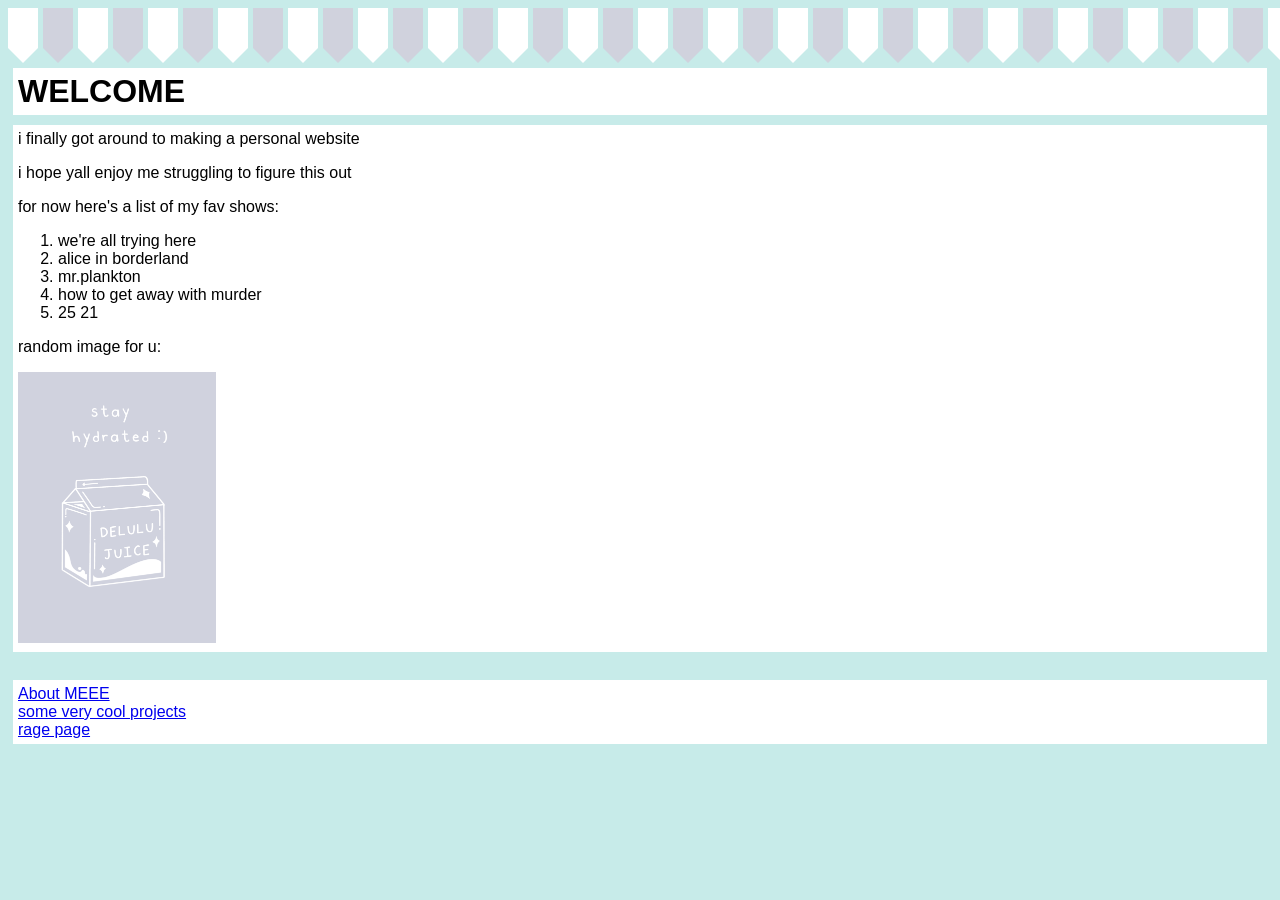
<file: index.html>
<!DOCTYPE html>
<html lang="en">
<head>
    <meta charset="UTF-8">
    <meta name="viewport" content="width=device-width, initial-scale=1.0">
    <link rel="stylesheet" href="styles.css">
    <title>hermitage</title>
    <script type="module" src="script.js" defer></script>
    <script type="module" src="../banner-script.js" defer></script>
</head>
<body>
    <header>

    </header>
    <h1>WELCOME</h1>
    <div class="body-text">
        <p>i finally got around to making a personal website</p>
        <p>i hope yall enjoy me struggling to figure this out</p>
        <p>for now here's a list of my fav shows:</p>

        <ol>
            <li>we're all trying here</li>
            <li>alice in borderland</li>
            <li>mr.plankton</li>
            <li>how to get away with murder</li>
            <li>25 21</li>
        </ol>

        <p>random image for u:</p>
        <img src="./images/randomImageYay.png" alt="wallpaper drawing" id="wallpaper" width="198">
    </div>
    <br>
    <div class="body-text">
        <a href="./pages/about.html">About MEEE</a>
        <br>
        <a href="./pages/projects.html">some very cool projects</a>
        <br>
        <a href="./pages/rage-page.html">rage page</a>
    </div>
</body>
</html>
</file>
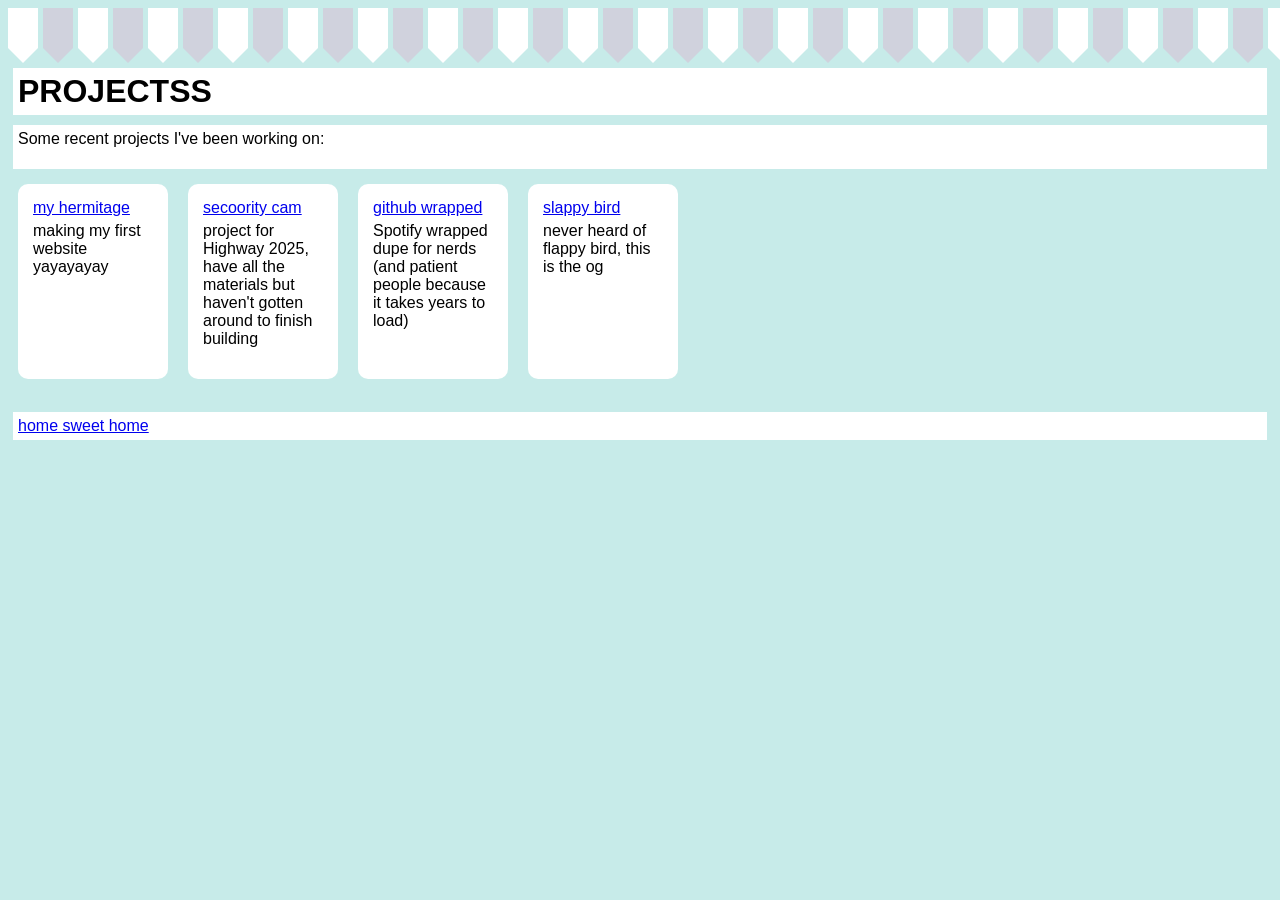
<file: pages/projects.html>
<!DOCTYPE html>
<html lang="en">
<head>
    <meta charset="UTF-8">
    <meta name="viewport" content="width=device-width, initial-scale=1.0">
    <link rel="stylesheet" href="../styles.css">
    <script type="module" src="../script.js" defer></script>
    <script type="module" src="../banner-script.js" defer></script>
    <title>Projects</title>
</head>
<body>
    <header></header>
    <h1>PROJECTSS</h1>
    <div class="body-text">
        <p>Some recent projects I've been working on: </p>
        <!-- <ul>
            <li><a href="https://github.com/chxuri/my-hermitage" target="_">my hermitage</a></li>
            <li><a href="https://github.com/chxuri/room-camera-sensor" target="_blank">secoority cam</a></li>
            <li><a href="https://github.com/chxuri/Github-Wrapped" target="_blank">github wrapped</a></li>
            <li><a href="https://github.com/chxuri/slappy-bird-rewrite" target="_blank">slappy bird</a></li>
        </ul> -->
    </div>

    <div class="projects-container">
        <div class="square">
            <a href="https://github.com/chxuri/my-hermitage" target="_">my hermitage</a>
            <p>making my first website yayayayay</p>
        </div>
        <div class="square">
            <a href="https://github.com/chxuri/room-camera-sensor" target="_blank">secoority cam</a>
            <p>project for Highway 2025, have all the materials but haven't gotten around to finish building</p>
        </div>
        <div class="square">
            <a href="https://github.com/chxuri/Github-Wrapped" target="_blank">github wrapped</a>
            <p>Spotify wrapped dupe for nerds (and patient people because it takes years to load)</p>
        </div>
        <div class="square">
            <a href="https://github.com/chxuri/slappy-bird-rewrite" target="_blank">slappy bird</a>
            <p>never heard of flappy bird, this is the og</p>
        </div>
    </div>
    

    <br>

    <div class="body-text">
        <a href=".././index.html">home sweet home</a>
    </div>
    
</body>
</html>
</file>
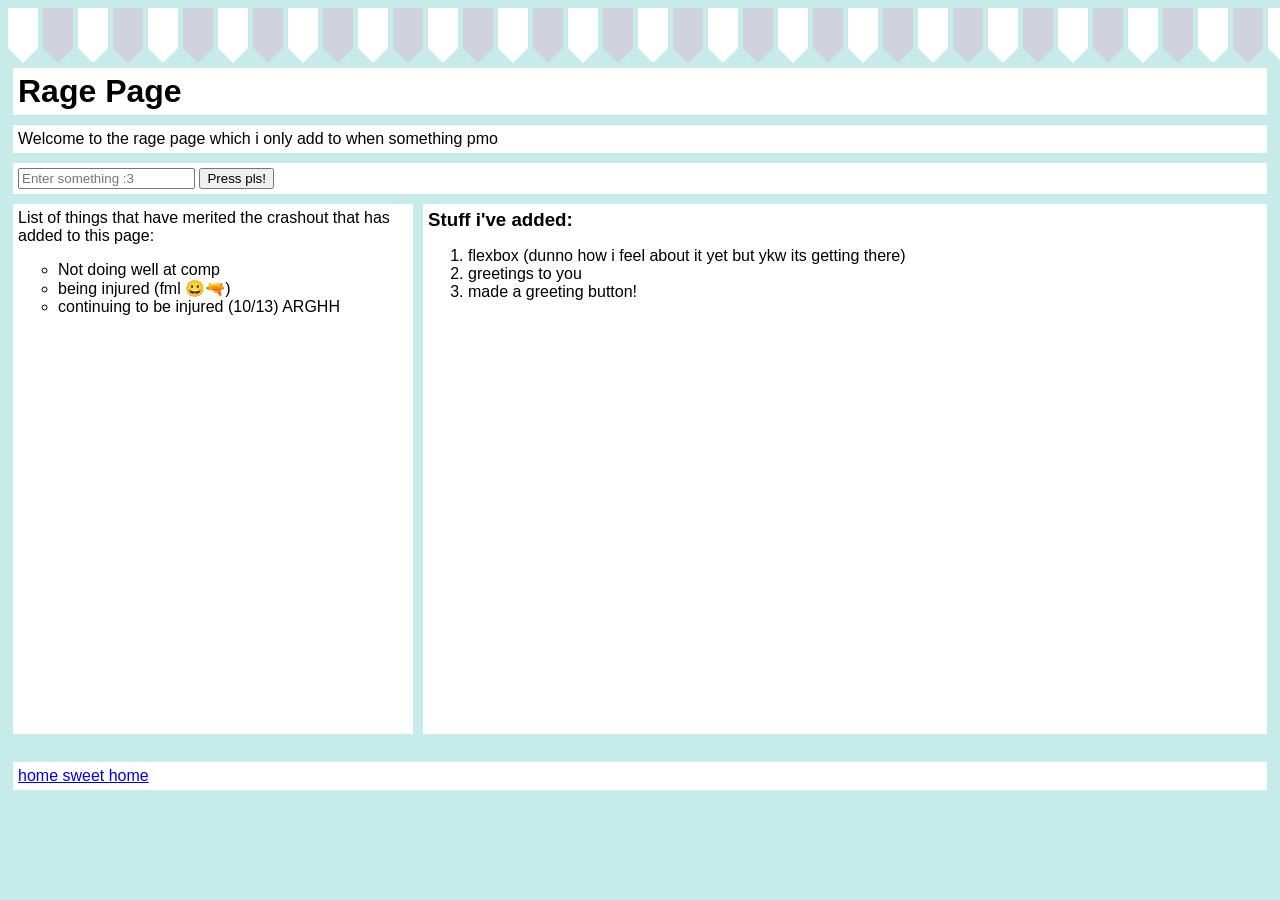
<file: pages/rage-page.html>
<!DOCTYPE html>
<html lang="en">
<head>
    <meta charset="UTF-8">
    <meta name="viewport" content="width=device-width, initial-scale=1.0">
    <link rel="stylesheet" href="../styles.css">
    <script type="module" src="../script.js" defer></script>
    <script type="module" src="../banner-script.js" defer></script>
    <title>Rage Page</title>
</head>
<body>
    <header></header>
    <h1>Rage Page</h1>
    <div class="body-text">
        <p id="rage-body-p">Welcome to the rage page which i only add to when something pmo</p>
    </div>
    <div class="greeting-container body-text">
            
        <!-- make these two divs side by side -->
            <div id="gameInputContainer">
                <input id="nameInput" placeholder="Enter something :3">
                <button id="nameButton">Press pls!</button>
                <div id="funStatement"></div>
                <div id="gameAnswer" style="display: none;">
                    <button id="yesBtn">yes!</button>
                    <button id="noBtn">no >:/</button>
                </div>
            </div>
            <div id="noContainer" style="display: none;">
                <p>Well you suck</p>
            </div>
    </div>
    <div class="both-sides">
        <div class="left-side">
            <p>List of things that have merited the crashout that has added to this page: </p>
            <ul>
                <li>Not doing well at comp</li>
                <li>being injured (fml 😀🔫)</li>
                <li>continuing to be injured (10/13) ARGHH</li>
            </ul>
        </div>
        <div class="right-side">
            <h3>Stuff i've added:</h2>
            
            <ol>
                <li>flexbox (dunno how i feel about it yet but ykw its getting there)</li>
                <li>greetings to you</li>
                <li>made a greeting button!</li>
            </ol>
        </div>
    </div>

    <br>

    <div class="body-text">
        <a href=".././index.html">home sweet home</a>
    </div>


</body>
</html>
</file>
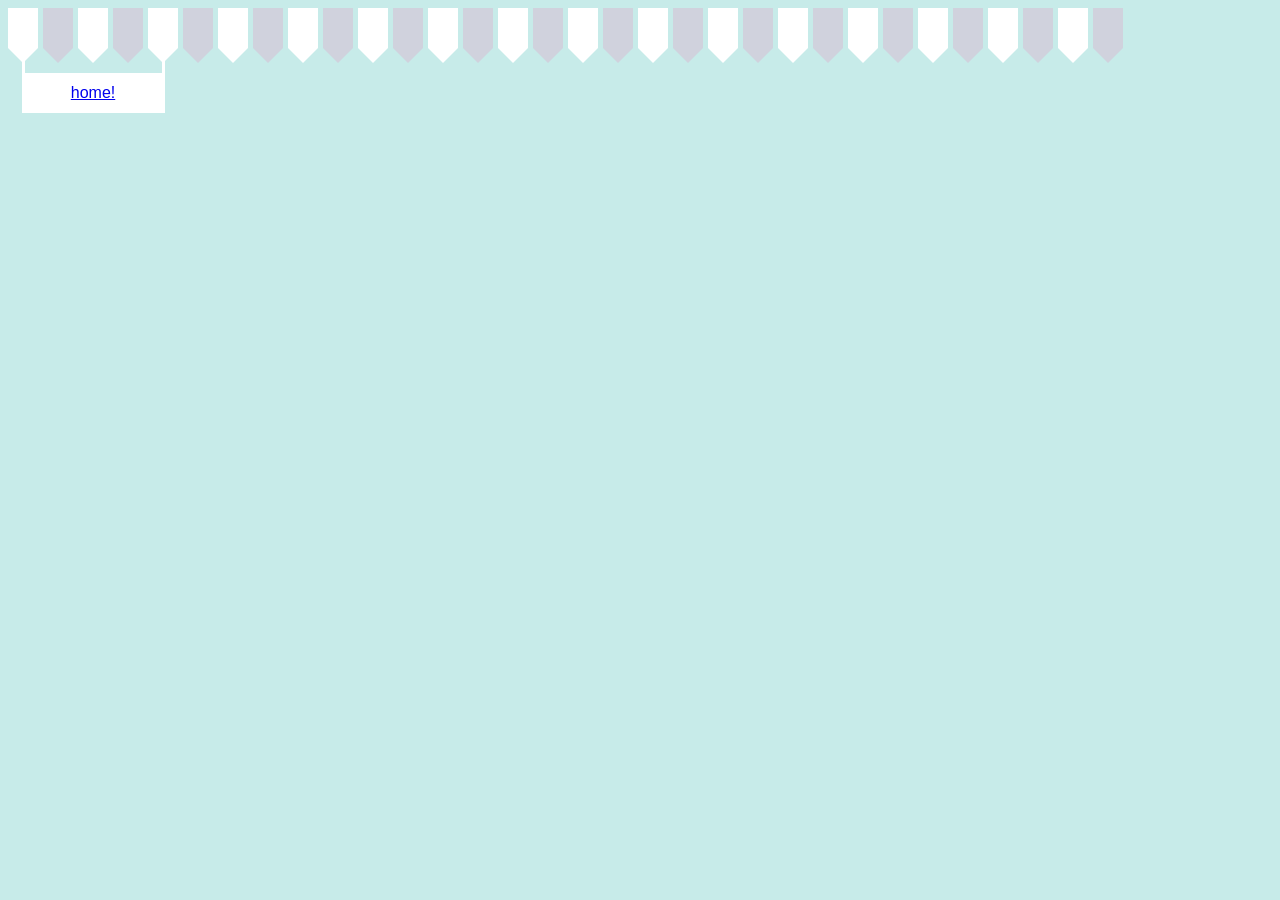
<file: pages/tester.html>
<!DOCTYPE html>
<html lang="en">
<head>
    <meta charset="UTF-8">
    <meta name="viewport" content="width=device-width, initial-scale=1.0">
    <title>Document</title>
    <link rel="stylesheet" href="../test-styles.css">
</head>
<body>
    <header>
        <div id="headerPattern">
            <div class="shape">
                <div class="rect"></div>
                <div class="triangle"></div>
                <div class="line"></div>
            </div>
            <div class="shape">
                <div class="rect dark"></div>
                <div class="triangle dark"></div>
            </div>

            <div class="shape">
                <div class="rect"></div>
                <div class="triangle"></div>
            </div>
            <div class="shape">
                <div class="rect dark"></div>
                <div class="triangle dark"></div>
            </div>
            <div class="shape">
                <div class="rect"></div>
                <div class="triangle"></div>
                <div class="line"></div>
            </div>
            <div class="shape">
                <div class="rect dark"></div>
                <div class="triangle dark"></div>
            </div>
            <div class="shape">
                <div class="rect"></div>
                <div class="triangle"></div>
            </div>
            <div class="shape">
                <div class="rect dark"></div>
                <div class="triangle dark"></div>
            </div>
            <div class="shape">
                <div class="rect"></div>
                <div class="triangle"></div>
            </div>
            <div class="shape">
                <div class="rect dark"></div>
                <div class="triangle dark"></div>
            </div>
            <div class="shape">
                <div class="rect"></div>
                <div class="triangle"></div>
            </div>
            <div class="shape">
                <div class="rect dark"></div>
                <div class="triangle dark"></div>
            </div>
            <div class="shape">
                <div class="rect"></div>
                <div class="triangle"></div>
            </div>
            <div class="shape">
                <div class="rect dark"></div>
                <div class="triangle dark"></div>
            </div>
            <div class="shape">
                <div class="rect"></div>
                <div class="triangle"></div>
            </div>
            <div class="shape">
                <div class="rect dark"></div>
                <div class="triangle dark"></div>
            </div>
            <div class="shape">
                <div class="rect"></div>
                <div class="triangle"></div>
            </div>
            <div class="shape">
                <div class="rect dark"></div>
                <div class="triangle dark"></div>
            </div>
            <div class="shape">
                <div class="rect"></div>
                <div class="triangle"></div>
            </div>
            <div class="shape">
                <div class="rect dark"></div>
                <div class="triangle dark"></div>
            </div>
            <div class="shape">
                <div class="rect"></div>
                <div class="triangle"></div>
            </div>
            <div class="shape">
                <div class="rect dark"></div>
                <div class="triangle dark"></div>
            </div>
            <div class="shape">
                <div class="rect"></div>
                <div class="triangle"></div>
            </div>
            <div class="shape">
                <div class="rect dark"></div>
                <div class="triangle dark"></div>
            </div>
            <div class="shape">
                <div class="rect"></div>
                <div class="triangle"></div>
            </div>
            <div class="shape">
                <div class="rect dark"></div>
                <div class="triangle dark"></div>
            </div>
            <div class="shape">
                <div class="rect"></div>
                <div class="triangle"></div>
            </div>
            <div class="shape">
                <div class="rect dark"></div>
                <div class="triangle dark"></div>
            </div>
            <div class="shape">
                <div class="rect"></div>
                <div class="triangle"></div>
            </div>
            <div class="shape">
                <div class="rect dark"></div>
                <div class="triangle dark"></div>
            </div>
            <div class="shape">
                <div class="rect"></div>
                <div class="triangle"></div>
            </div>
            <div class="shape">
                <div class="rect dark"></div>
                <div class="triangle dark"></div>
            </div>
        </div>

        <div id="#signContainer">
            <div class="sign">
                <a class="sign-link" href=".././index.html">home!</a>
            </div>
        </div>
    </header>
    
</body>
</html>
</file>
<file: styles.css>
/*make the banner thingies have a margin. first one makes sense, but the last one always changes so idk*/
* {
    /* margin: 0px;
    padding: 0px; */
    box-sizing: border-box;
}
body {
    background-color: #c7ebe9;
    font-family: "Trebuchet MS", Arial, sans-serif;
}

h1, .body-text {
    background-color: white;
    padding: 5px;
    margin: 5px;
}

h1 {
    margin-bottom: 10px;
}


p {
    margin-top: 0;
}

.square {
    /* display: inline-block; */
    flex: auto;
    margin: 10px;
    background-color: white;
    padding: 15px;
    max-width: 150px;
    margin-top: 10px;
    border-radius: 10px;
}


.square p {
    margin-top: 5px;
}


#toeBoard{
    display: flex;
    flex-wrap: wrap;
    justify-content: center;
    min-width: 625px;
    max-width: 700px;
    justify-self: center;

}
.box {
    background-color: white;
    padding: 75px;
    margin: 25px;
}

.toeButton {
    padding: 5px 10px;
    background-color: rgb(187, 245, 169);
    margin: 5px;
}

.toeButton:hover {
    background-color: rgb(225, 255, 216);
    cursor: pointer;
}

#toeMenu p {
    margin-bottom: 0;
    margin-right: 10px;
}

#toeMenu {
    padding: 10px;
    display: flex;
    align-items: center;
}

#toeNotification {
    padding: 15px 5px;
}

#wallpaper {
    height: auto;
    width: 198px;
}

.projects-container
{
    display: flex;
}

header {
    display: flex;
    gap: 5px;
}
.shape {
    flex: 0;
}

.rect.dark {
    background-color: rgb(208 210 221);
}
.rect {
    width: 30px;
    height: 40px;
    background-color: white;
    
    
}

.triangle {
    width: 0;
    height: 0;
    border-left: 15px solid transparent;
    border-right: 15px solid transparent;
    border-top: 15px solid white;
    

}

.triangle.dark {
    border-top: 15px solid rgb(208 210 221);
}

.square.big {
    /* align-items: center; */
    /* width: 500px;
    height: 500px; */
    min-width: 200px;
    max-height: 500px;
    /* flex: 1 1 200px; */
    max-width: 600px;
    
}
.square.big p {
    margin: 5px 5px;
}

#about-section {
    display: block; 
    /* max-height: 450px; */
}

.square img {
    width: 200px;
    max-height: 200px;
    object-fit: cover;
}

.pics .square {
    display: inline-block; 
    
    max-width: none;
}

.pics {
    display: block;
    
}

.left {
    float: left;
}

.both-sides {
    display: flex;
    justify-content: flex-start;
    height: 60vh;
}

.left-side, .right-side {
    background: white;
    padding: 5px;
    margin: 5px;
}

.left-side  {
    max-width: 400px;
    flex-grow: 1;
}

.right-side {
    flex-grow: 2;
}

.left-side li{
    list-style-type: circle;
}

h3 {
    margin: 0;
}

#rage-body-p
{
    margin-bottom: 0;
}

.greeting-container
{
    margin-top: 10px;
    display: flex;
}

#greeting {
    margin-left: 10px;
}


#toeGameContainer {
    height: 50vh;
}

#winScreen {
    position: fixed;
    display: none;
    width: 50%;
    height: 25%;
    top: 40%;
    left: 50%;
    transform: translate(-50%, 0);
    background-color: white;
    border: 4px solid rgb(208 210 221);
    justify-content: center;
    align-items: center;
    flex-direction: column;
}

#winScreen p {
    font-size: 20px;
}
</file>
<file: test-styles.css>
#headerPattern {
    display: flex;
    gap: 5px;
}
.shape {
    flex: 0;
}

.rect.dark {
    background-color: rgb(208 210 221);
}
.rect {
    width: 30px;
    height: 40px;
    background-color: white;
    
    
}

.triangle {
    width: 0;
    height: 0;
    border-left: 15px solid transparent;
    border-right: 15px solid transparent;
    border-top: 15px solid white;
    

}

.triangle.dark {
    border-top: 15px solid rgb(208 210 221);
}

* {
    /* margin: 0px;
    padding: 0px; */
    box-sizing: border-box;
}
body {
    background-color: #c7ebe9;
    font-family: "Trebuchet MS", Arial, sans-serif;
}

.line {
    margin-top: -5px;
    margin-left: 13.5px;
    width: 3px;
    height: 15px;
    background-color: white;
}

.sign {
    width: 143px;
    height: 40px;
    background-color: white;
    flex-shrink: 0;
    margin-left: 13.5px;
    display: flex;
    justify-content: center;
    align-items: center;
}

#signContainer {
    display: block;
}
</file>
